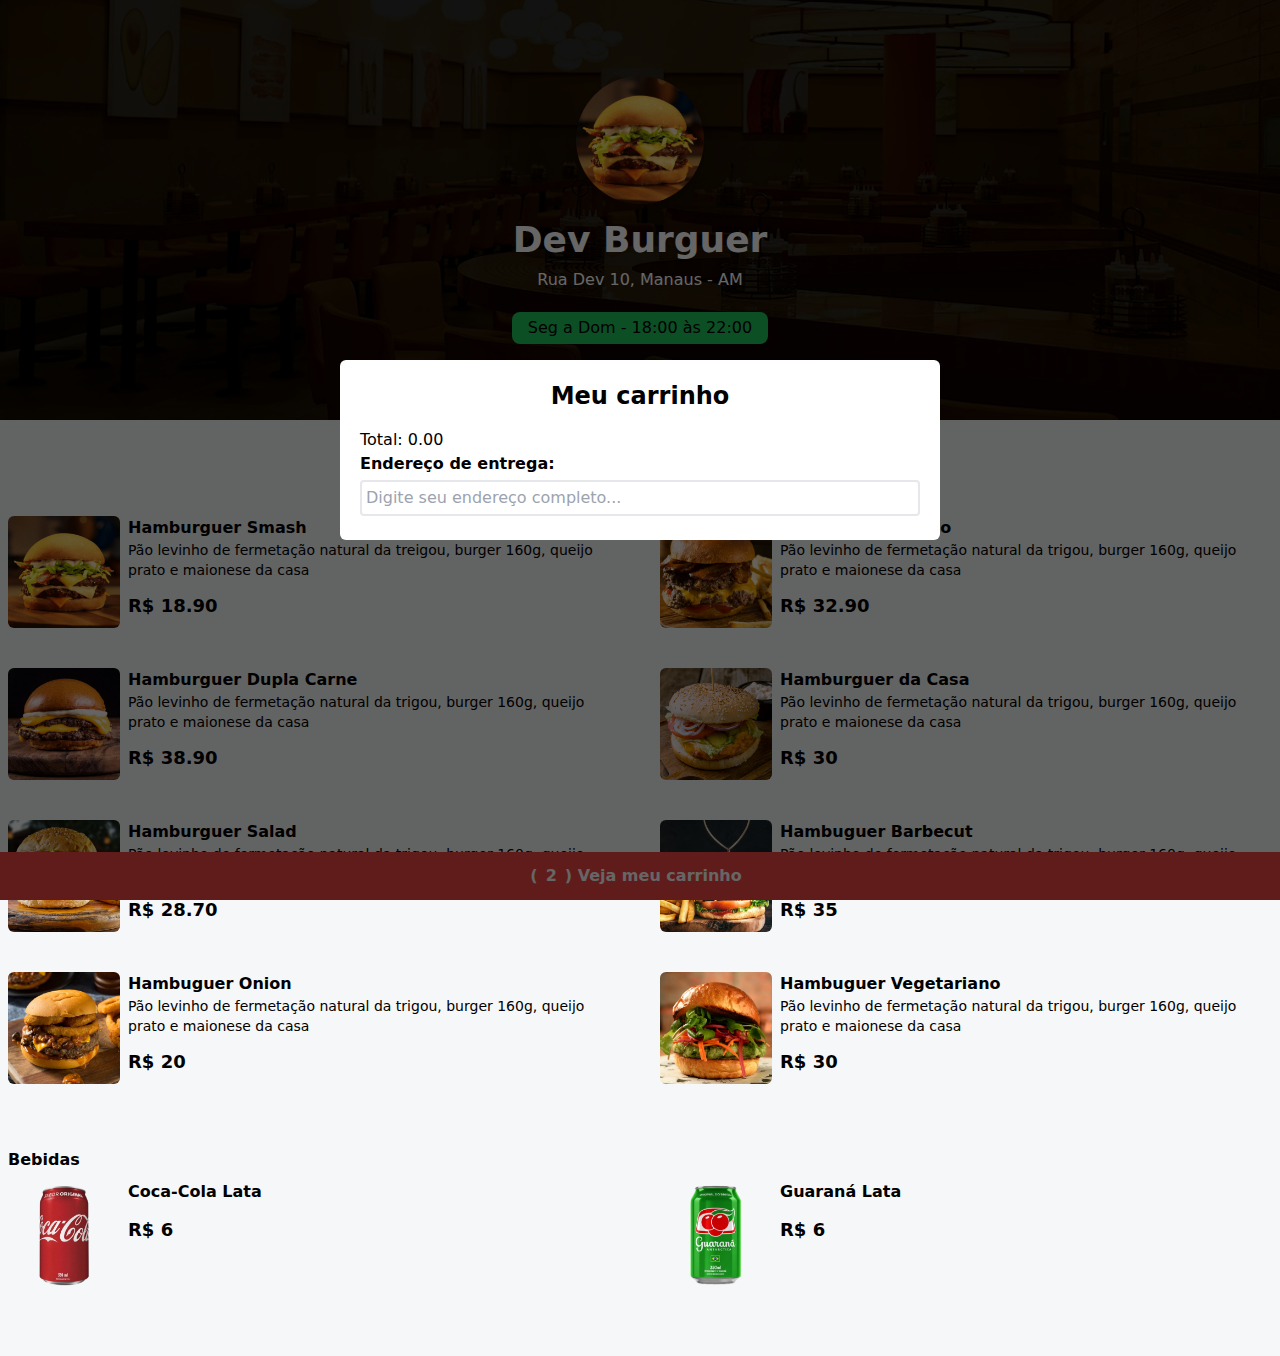
<file: src/index.html>
<!DOCTYPE html>
<html lang="en">

<head>
    <meta charset="UTF-8">
    <meta name="viewport" content="width=device-width, initial-scale=1.0">
    <title>Dev Burguer - A melhor hamburgueria dev!</title>

    <link rel="stylesheet" href="https://cdnjs.cloudflare.com/ajax/libs/font-awesome/6.0.0-beta3/css/all.min.css"
        integrity="sha512-Fo3rlrZj/k7ujTnHg4CGR2D7kSs0v4LLanw2qksYuRlEzO+tcaEPQogQ0KaoGN26/zrn20ImR1DfuLWnOo7aBA=="
        crossorigin="anonymous" referrerpolicy="no-referrer" />


    <!-- css -->
    <link rel="stylesheet" href="././output.css">

</head>

<body>

    <!-- HEADER -->
    <header class="w-full h-[420px] bg-zinc-900 bg-home bg-cover bg-center">
        <div class="w-full h-full flex flex-col justify-center items-center">
            <img src="../img/hamb-1.png" alt="logo DevBurguer"
                class="w-32 h-32 rounded-full shadow-lg hover:scale-110 duration-200" />

            <h1 class="text-4xl mt-4 mb-2 font-bold text-white">
                Dev Burguer</h1>

            <span class="text-white font-medium"> Rua Dev 10, Manaus - AM</span>

            <div class="bg-green-500 px-4 py-1 rounded-lg mt-5" id="date-span">
                <span> Seg a Dom - 18:00 às 22:00</span>
            </div>

        </div>
    </header>
    <!-- FIM HEADER -->

    <h2 class="text-2xl md:text-3xl text- font-bold text-center mt-9 mb-6">
        Conheça nosso menu
    </h2>

    <!-- INICIO MENU -->
    <div id="menu">

        <main class=" grid grid-cols-1 md:grid-cols-2  gap-7 md:gap-10 mx-auto max-w-7xl px-2 mb-16">

            <!--PRODUTO ITEM  -->
            <div class="flex gap-2">
                <img src="../img/hamb-1.png" alt=" Hambuguer Smash"
                    class="w-28 h-28 rounded-md hover:scale-110 hover:-rotate-2 duration-300">

                <div>
                    <p class="font-bold">Hamburguer Smash</p>
                    <p class="text-sm">Pão levinho de fermetação natural da treigou, burger 160g, queijo prato e
                        maionese da casa</p>

                    <div class="flex items-center gap-2 justify-between mt-3">
                        <p class="font-bold text-lg">R$ 18.90</p>
                        <button class="bg-gray-900 px-5 rounded add-to-card-btn" data-name="Hambuguer Smash"
                            data-price="18.90">
                            <i class="fa fa-cart-plus text-white"></i>
                        </button>
                    </div>
                </div>

            </div>
            <!-- FIM DO PRODUTO ITEM -->

            <!--PRODUTO ITEM  -->
            <div class="flex gap-2">
                <img src="../img/hamb-2.png" alt=" Hambuguer Duplo"
                    class="w-28 h-28 rounded-md hover:scale-110 hover:-rotate-2 duration-300">

                <div>
                    <p class="font-bold">Hamburguer Duplo</p>
                    <p class="text-sm">Pão levinho de fermetação natural da trigou, burger 160g, queijo prato e
                        maionese da casa</p>

                    <div class="flex items-center gap-2 justify-between mt-3">
                        <p class="font-bold text-lg">R$ 32.90</p>
                        <button class="bg-gray-900 px-5 rounded add-to-card-btn" data-name="Hambuguer Duplo"
                            data-price="32.90">
                            <i class="fa fa-cart-plus text-white"></i>
                        </button>
                    </div>
                </div>

            </div>
            <!-- FIM DO PRODUTO ITEM -->

            <!--PRODUTO ITEM  -->
            <div class="flex gap-2">
                <img src="../img/hamb-3.png" alt=" Hambuguer Dupla Carne"
                    class="w-28 h-28 rounded-md hover:scale-110 hover:-rotate-2 duration-300">

                <div>
                    <p class="font-bold">Hamburguer Dupla Carne</p>
                    <p class="text-sm">Pão levinho de fermetação natural da trigou, burger 160g, queijo prato e
                        maionese da casa</p>

                    <div class="flex items-center gap-2 justify-between mt-3">
                        <p class="font-bold text-lg">R$ 38.90</p>
                        <button class="bg-gray-900 px-5 rounded add-to-card-btn" data-name="Hambuguer Dupla Carne"
                            data-price="35.90">
                            <i class="fa fa-cart-plus text-white"></i>
                        </button>
                    </div>
                </div>

            </div>
            <!-- FIM DO PRODUTO ITEM -->

            <!--PRODUTO ITEM  -->
            <div class="flex gap-2">
                <img src="../img/hamb-4.png" alt=" Hambuguer da Casa"
                    class="w-28 h-28 rounded-md hover:scale-110 hover:-rotate-2 duration-300">

                <div>
                    <p class="font-bold">Hamburguer da Casa</p>
                    <p class="text-sm">Pão levinho de fermetação natural da trigou, burger 160g, queijo prato e
                        maionese da casa</p>

                    <div class="flex items-center gap-2 justify-between mt-3">
                        <p class="font-bold text-lg">R$ 30</p>
                        <button class="bg-gray-900 px-5 rounded add-to-card-btn" data-name="Hambuguer da Casa"
                            data-price="30">
                            <i class="fa fa-cart-plus text-white"></i>
                        </button>
                    </div>
                </div>

            </div>
            <!-- FIM DO PRODUTO ITEM -->

            <!--PRODUTO ITEM  -->
            <div class="flex gap-2">
                <img src="../img/hamb-5.png" alt=" Hambuguer Salad"
                    class="w-28 h-28 rounded-md hover:scale-110 hover:-rotate-2 duration-300">

                <div>
                    <p class="font-bold">Hamburguer Salad</p>
                    <p class="text-sm">Pão levinho de fermetação natural da trigou, burger 160g, queijo prato e
                        maionese da casa</p>

                    <div class="flex items-center gap-2 justify-between mt-3">
                        <p class="font-bold text-lg">R$ 28.70</p>
                        <button class="bg-gray-900 px-5 rounded add-to-card-btn" data-name="Hambuguer Salad"
                            data-price="28.70">
                            <i class="fa fa-cart-plus text-white"></i>
                        </button>
                    </div>
                </div>

            </div>
            <!-- FIM DO PRODUTO ITEM -->

            <!--PRODUTO ITEM  -->
            <div class="flex gap-2">
                <img src="../img/hamb-6.png" alt="Hambuguer Barbecut"
                    class="w-28 h-28 rounded-md hover:scale-110 hover:-rotate-2 duration-300">

                <div>
                    <p class="font-bold">Hambuguer Barbecut</p>
                    <p class="text-sm">Pão levinho de fermetação natural da trigou, burger 160g, queijo prato e
                        maionese da casa</p>

                    <div class="flex items-center gap-2 justify-between mt-3">
                        <p class="font-bold text-lg">R$ 35</p>
                        <button class="bg-gray-900 px-5 rounded add-to-card-btn" data-name="Hambuguer Barbecut"
                            data-price="35">
                            <i class="fa fa-cart-plus text-white"></i>
                        </button>
                    </div>
                </div>

            </div>
            <!-- FIM DO PRODUTO ITEM -->

            <!--PRODUTO ITEM  -->
            <div class="flex gap-2">
                <img src="../img/hamb-7.png" alt="Hambuguer Onion"
                    class="w-28 h-28 rounded-md hover:scale-110 hover:-rotate-2 duration-300">

                <div>
                    <p class="font-bold">Hambuguer Onion</p>
                    <p class="text-sm">Pão levinho de fermetação natural da trigou, burger 160g, queijo prato e
                        maionese da casa</p>

                    <div class="flex items-center gap-2 justify-between mt-3">
                        <p class="font-bold text-lg">R$ 20</p>
                        <button class="bg-gray-900 px-5 rounded add-to-card-btn" data-name="Hambuguer Onion"
                            data-price="30">
                            <i class="fa fa-cart-plus text-white"></i>
                        </button>
                    </div>
                </div>

            </div>
            <!-- FIM DO PRODUTO ITEM -->

            <!--PRODUTO ITEM  -->
            <div class="flex gap-2">
                <img src="../img/hamb-8.png" alt="Coca-Cola Lata"
                    class="w-28 h-28 rounded-md hover:scale-110 hover:-rotate-2 duration-300">

                <div>
                    <p class="font-bold">Hambuguer Vegetariano</p>
                    <p class="text-sm">Pão levinho de fermetação natural da trigou, burger 160g, queijo prato e
                        maionese da casa</p>

                    <div class="flex items-center gap-2 justify-between mt-3">
                        <p class="font-bold text-lg">R$ 30</p>
                        <button class="bg-gray-900 px-5 rounded add-to-card-btn" data-name="Hambuguer Vegetariano"
                            data-price="30">
                            <i class="fa fa-cart-plus text-white"></i>
                        </button>
                    </div>
                </div>

            </div>
            <!-- FIM DO PRODUTO ITEM -->

        </main>

        <div class="mx-auto max-w-7xl px-2 my-2 ">
            <h2 class="font-bold text-3x1">
                Bebidas
            </h2>
        </div>

        <!-- GRID BEBIDAS -->
        <div class=" grid grid-cols-1 md:grid-cols-2  gap-7 md:gap-10 mx-auto max-w-7xl px-2 mb-16" id="menu">

            <!--BEBIDA ITEM  -->
            <div class="flex gap-2 w-full">
                <img src="../img/refri-1.png" alt="Coca-Cola Lata"
                    class="w-28 h-28 rounded-md hover:scale-110 hover:-rotate-2 duration-300">

                <div class="w-full">
                    <p class="font-bold">Coca-Cola Lata</p>

                    <div class="flex items-center gap-2 justify-between mt-3">
                        <p class="font-bold text-lg">R$ 6</p>
                        <button class="bg-gray-900 px-5 rounded add-to-card-btn" data-name="Coca Lata" data-price="6">
                            <i class="fa fa-cart-plus text-white"></i>
                        </button>
                    </div>
                </div>

            </div>
            <!-- FIM BEBIDA ITEM -->

            <!--BEBIDA ITEM  -->
            <div class="flex gap-2 w-full">
                <img src="../img/refri-2.png" alt="Guaraná lata"
                    class="w-28 h-28 rounded-md hover:scale-110 hover:-rotate-2 duration-300">

                <div class="w-full">
                    <p class="font-bold">Guaraná Lata</p>
                    <div class="flex items-center gap-2 justify-between mt-3">
                        <p class="font-bold text-lg">R$ 6</p>
                        <button class="bg-gray-900 px-5 rounded add-to-card-btn" data-name="Guarana lata"
                            data-price="6">
                            <i class="fa fa-cart-plus text-white"></i>
                        </button>
                    </div>
                </div>
            </div>
            <!-- FIM BEBIDA ITEM -->

        </div>
        <!-- FIM GRID BEBIDAS -->

    </div>
    <!-- FIM MENU -->

    <!-- MODAL CART -->
    <div class="bg-black/60 w-full h-full fixed top-0 left-0 z-[99] flex items-center justify-center">

        <div class="bg-white p-5 rounded-md min-w-[90%] md:min-w-[600px]">
            <h2 class="text-center font-bold text-2xl mb-2">Meu carrinho</h2>

            <div id="cart-items" class="flex justify-between mb-2 flex-col"></div>

            <p> Total: <span id="cart-total">0.00</span></p>
            <p class="font-bold">Endereço de entrega:</p>
            <input type="text" placeholder="Digite seu endereço completo..." id="address"
                class="w-full border-2 p-1 rounded my-1">

            <p class="text-red-500 hidden" id="address-warn">Digite Seu endereço completo</p>
        </div>

    </div>
    <!-- FIM MODAL CART -->


    <!-- BUTTON CART FOOTER -->
    <footer class="w-full bg-red-500 py-3 fixed bottom-0 z-40 flex items-center justify-center">
        <button class="flex items-center gap-2 text-white font-bold" id="cart-btn">
            (<span id="cart-count">2</span>)
            Veja meu carrinho
            <i class="fa fa-cart-plus text-lg text-white"></i>
        </button>
    </footer>
    <!-- FIM BUTTON CART FOOTER -->


</body>

</html>
</file>
<file: src/output.css>
*, ::before, ::after {
  --tw-border-spacing-x: 0;
  --tw-border-spacing-y: 0;
  --tw-translate-x: 0;
  --tw-translate-y: 0;
  --tw-rotate: 0;
  --tw-skew-x: 0;
  --tw-skew-y: 0;
  --tw-scale-x: 1;
  --tw-scale-y: 1;
  --tw-pan-x:  ;
  --tw-pan-y:  ;
  --tw-pinch-zoom:  ;
  --tw-scroll-snap-strictness: proximity;
  --tw-gradient-from-position:  ;
  --tw-gradient-via-position:  ;
  --tw-gradient-to-position:  ;
  --tw-ordinal:  ;
  --tw-slashed-zero:  ;
  --tw-numeric-figure:  ;
  --tw-numeric-spacing:  ;
  --tw-numeric-fraction:  ;
  --tw-ring-inset:  ;
  --tw-ring-offset-width: 0px;
  --tw-ring-offset-color: #fff;
  --tw-ring-color: rgb(59 130 246 / 0.5);
  --tw-ring-offset-shadow: 0 0 #0000;
  --tw-ring-shadow: 0 0 #0000;
  --tw-shadow: 0 0 #0000;
  --tw-shadow-colored: 0 0 #0000;
  --tw-blur:  ;
  --tw-brightness:  ;
  --tw-contrast:  ;
  --tw-grayscale:  ;
  --tw-hue-rotate:  ;
  --tw-invert:  ;
  --tw-saturate:  ;
  --tw-sepia:  ;
  --tw-drop-shadow:  ;
  --tw-backdrop-blur:  ;
  --tw-backdrop-brightness:  ;
  --tw-backdrop-contrast:  ;
  --tw-backdrop-grayscale:  ;
  --tw-backdrop-hue-rotate:  ;
  --tw-backdrop-invert:  ;
  --tw-backdrop-opacity:  ;
  --tw-backdrop-saturate:  ;
  --tw-backdrop-sepia:  ;
  --tw-contain-size:  ;
  --tw-contain-layout:  ;
  --tw-contain-paint:  ;
  --tw-contain-style:  ;
}

::backdrop {
  --tw-border-spacing-x: 0;
  --tw-border-spacing-y: 0;
  --tw-translate-x: 0;
  --tw-translate-y: 0;
  --tw-rotate: 0;
  --tw-skew-x: 0;
  --tw-skew-y: 0;
  --tw-scale-x: 1;
  --tw-scale-y: 1;
  --tw-pan-x:  ;
  --tw-pan-y:  ;
  --tw-pinch-zoom:  ;
  --tw-scroll-snap-strictness: proximity;
  --tw-gradient-from-position:  ;
  --tw-gradient-via-position:  ;
  --tw-gradient-to-position:  ;
  --tw-ordinal:  ;
  --tw-slashed-zero:  ;
  --tw-numeric-figure:  ;
  --tw-numeric-spacing:  ;
  --tw-numeric-fraction:  ;
  --tw-ring-inset:  ;
  --tw-ring-offset-width: 0px;
  --tw-ring-offset-color: #fff;
  --tw-ring-color: rgb(59 130 246 / 0.5);
  --tw-ring-offset-shadow: 0 0 #0000;
  --tw-ring-shadow: 0 0 #0000;
  --tw-shadow: 0 0 #0000;
  --tw-shadow-colored: 0 0 #0000;
  --tw-blur:  ;
  --tw-brightness:  ;
  --tw-contrast:  ;
  --tw-grayscale:  ;
  --tw-hue-rotate:  ;
  --tw-invert:  ;
  --tw-saturate:  ;
  --tw-sepia:  ;
  --tw-drop-shadow:  ;
  --tw-backdrop-blur:  ;
  --tw-backdrop-brightness:  ;
  --tw-backdrop-contrast:  ;
  --tw-backdrop-grayscale:  ;
  --tw-backdrop-hue-rotate:  ;
  --tw-backdrop-invert:  ;
  --tw-backdrop-opacity:  ;
  --tw-backdrop-saturate:  ;
  --tw-backdrop-sepia:  ;
  --tw-contain-size:  ;
  --tw-contain-layout:  ;
  --tw-contain-paint:  ;
  --tw-contain-style:  ;
}

/*
! tailwindcss v3.4.14 | MIT License | https://tailwindcss.com
*/

/*
1. Prevent padding and border from affecting element width. (https://github.com/mozdevs/cssremedy/issues/4)
2. Allow adding a border to an element by just adding a border-width. (https://github.com/tailwindcss/tailwindcss/pull/116)
*/

*,
::before,
::after {
  box-sizing: border-box;
  /* 1 */
  border-width: 0;
  /* 2 */
  border-style: solid;
  /* 2 */
  border-color: #e5e7eb;
  /* 2 */
}

::before,
::after {
  --tw-content: '';
}

/*
1. Use a consistent sensible line-height in all browsers.
2. Prevent adjustments of font size after orientation changes in iOS.
3. Use a more readable tab size.
4. Use the user's configured `sans` font-family by default.
5. Use the user's configured `sans` font-feature-settings by default.
6. Use the user's configured `sans` font-variation-settings by default.
7. Disable tap highlights on iOS
*/

html,
:host {
  line-height: 1.5;
  /* 1 */
  -webkit-text-size-adjust: 100%;
  /* 2 */
  -moz-tab-size: 4;
  /* 3 */
  -o-tab-size: 4;
     tab-size: 4;
  /* 3 */
  font-family: ui-sans-serif, system-ui, sans-serif, "Apple Color Emoji", "Segoe UI Emoji", "Segoe UI Symbol", "Noto Color Emoji";
  /* 4 */
  font-feature-settings: normal;
  /* 5 */
  font-variation-settings: normal;
  /* 6 */
  -webkit-tap-highlight-color: transparent;
  /* 7 */
}

/*
1. Remove the margin in all browsers.
2. Inherit line-height from `html` so users can set them as a class directly on the `html` element.
*/

body {
  margin: 0;
  /* 1 */
  line-height: inherit;
  /* 2 */
}

/*
1. Add the correct height in Firefox.
2. Correct the inheritance of border color in Firefox. (https://bugzilla.mozilla.org/show_bug.cgi?id=190655)
3. Ensure horizontal rules are visible by default.
*/

hr {
  height: 0;
  /* 1 */
  color: inherit;
  /* 2 */
  border-top-width: 1px;
  /* 3 */
}

/*
Add the correct text decoration in Chrome, Edge, and Safari.
*/

abbr:where([title]) {
  -webkit-text-decoration: underline dotted;
          text-decoration: underline dotted;
}

/*
Remove the default font size and weight for headings.
*/

h1,
h2,
h3,
h4,
h5,
h6 {
  font-size: inherit;
  font-weight: inherit;
}

/*
Reset links to optimize for opt-in styling instead of opt-out.
*/

a {
  color: inherit;
  text-decoration: inherit;
}

/*
Add the correct font weight in Edge and Safari.
*/

b,
strong {
  font-weight: bolder;
}

/*
1. Use the user's configured `mono` font-family by default.
2. Use the user's configured `mono` font-feature-settings by default.
3. Use the user's configured `mono` font-variation-settings by default.
4. Correct the odd `em` font sizing in all browsers.
*/

code,
kbd,
samp,
pre {
  font-family: ui-monospace, SFMono-Regular, Menlo, Monaco, Consolas, "Liberation Mono", "Courier New", monospace;
  /* 1 */
  font-feature-settings: normal;
  /* 2 */
  font-variation-settings: normal;
  /* 3 */
  font-size: 1em;
  /* 4 */
}

/*
Add the correct font size in all browsers.
*/

small {
  font-size: 80%;
}

/*
Prevent `sub` and `sup` elements from affecting the line height in all browsers.
*/

sub,
sup {
  font-size: 75%;
  line-height: 0;
  position: relative;
  vertical-align: baseline;
}

sub {
  bottom: -0.25em;
}

sup {
  top: -0.5em;
}

/*
1. Remove text indentation from table contents in Chrome and Safari. (https://bugs.chromium.org/p/chromium/issues/detail?id=999088, https://bugs.webkit.org/show_bug.cgi?id=201297)
2. Correct table border color inheritance in all Chrome and Safari. (https://bugs.chromium.org/p/chromium/issues/detail?id=935729, https://bugs.webkit.org/show_bug.cgi?id=195016)
3. Remove gaps between table borders by default.
*/

table {
  text-indent: 0;
  /* 1 */
  border-color: inherit;
  /* 2 */
  border-collapse: collapse;
  /* 3 */
}

/*
1. Change the font styles in all browsers.
2. Remove the margin in Firefox and Safari.
3. Remove default padding in all browsers.
*/

button,
input,
optgroup,
select,
textarea {
  font-family: inherit;
  /* 1 */
  font-feature-settings: inherit;
  /* 1 */
  font-variation-settings: inherit;
  /* 1 */
  font-size: 100%;
  /* 1 */
  font-weight: inherit;
  /* 1 */
  line-height: inherit;
  /* 1 */
  letter-spacing: inherit;
  /* 1 */
  color: inherit;
  /* 1 */
  margin: 0;
  /* 2 */
  padding: 0;
  /* 3 */
}

/*
Remove the inheritance of text transform in Edge and Firefox.
*/

button,
select {
  text-transform: none;
}

/*
1. Correct the inability to style clickable types in iOS and Safari.
2. Remove default button styles.
*/

button,
input:where([type='button']),
input:where([type='reset']),
input:where([type='submit']) {
  -webkit-appearance: button;
  /* 1 */
  background-color: transparent;
  /* 2 */
  background-image: none;
  /* 2 */
}

/*
Use the modern Firefox focus style for all focusable elements.
*/

:-moz-focusring {
  outline: auto;
}

/*
Remove the additional `:invalid` styles in Firefox. (https://github.com/mozilla/gecko-dev/blob/2f9eacd9d3d995c937b4251a5557d95d494c9be1/layout/style/res/forms.css#L728-L737)
*/

:-moz-ui-invalid {
  box-shadow: none;
}

/*
Add the correct vertical alignment in Chrome and Firefox.
*/

progress {
  vertical-align: baseline;
}

/*
Correct the cursor style of increment and decrement buttons in Safari.
*/

::-webkit-inner-spin-button,
::-webkit-outer-spin-button {
  height: auto;
}

/*
1. Correct the odd appearance in Chrome and Safari.
2. Correct the outline style in Safari.
*/

[type='search'] {
  -webkit-appearance: textfield;
  /* 1 */
  outline-offset: -2px;
  /* 2 */
}

/*
Remove the inner padding in Chrome and Safari on macOS.
*/

::-webkit-search-decoration {
  -webkit-appearance: none;
}

/*
1. Correct the inability to style clickable types in iOS and Safari.
2. Change font properties to `inherit` in Safari.
*/

::-webkit-file-upload-button {
  -webkit-appearance: button;
  /* 1 */
  font: inherit;
  /* 2 */
}

/*
Add the correct display in Chrome and Safari.
*/

summary {
  display: list-item;
}

/*
Removes the default spacing and border for appropriate elements.
*/

blockquote,
dl,
dd,
h1,
h2,
h3,
h4,
h5,
h6,
hr,
figure,
p,
pre {
  margin: 0;
}

fieldset {
  margin: 0;
  padding: 0;
}

legend {
  padding: 0;
}

ol,
ul,
menu {
  list-style: none;
  margin: 0;
  padding: 0;
}

/*
Reset default styling for dialogs.
*/

dialog {
  padding: 0;
}

/*
Prevent resizing textareas horizontally by default.
*/

textarea {
  resize: vertical;
}

/*
1. Reset the default placeholder opacity in Firefox. (https://github.com/tailwindlabs/tailwindcss/issues/3300)
2. Set the default placeholder color to the user's configured gray 400 color.
*/

input::-moz-placeholder, textarea::-moz-placeholder {
  opacity: 1;
  /* 1 */
  color: #9ca3af;
  /* 2 */
}

input::placeholder,
textarea::placeholder {
  opacity: 1;
  /* 1 */
  color: #9ca3af;
  /* 2 */
}

/*
Set the default cursor for buttons.
*/

button,
[role="button"] {
  cursor: pointer;
}

/*
Make sure disabled buttons don't get the pointer cursor.
*/

:disabled {
  cursor: default;
}

/*
1. Make replaced elements `display: block` by default. (https://github.com/mozdevs/cssremedy/issues/14)
2. Add `vertical-align: middle` to align replaced elements more sensibly by default. (https://github.com/jensimmons/cssremedy/issues/14#issuecomment-634934210)
   This can trigger a poorly considered lint error in some tools but is included by design.
*/

img,
svg,
video,
canvas,
audio,
iframe,
embed,
object {
  display: block;
  /* 1 */
  vertical-align: middle;
  /* 2 */
}

/*
Constrain images and videos to the parent width and preserve their intrinsic aspect ratio. (https://github.com/mozdevs/cssremedy/issues/14)
*/

img,
video {
  max-width: 100%;
  height: auto;
}

/* Make elements with the HTML hidden attribute stay hidden by default */

[hidden]:where(:not([hidden="until-found"])) {
  display: none;
}

.container {
  width: 100%;
}

@media (min-width: 640px) {
  .container {
    max-width: 640px;
  }
}

@media (min-width: 768px) {
  .container {
    max-width: 768px;
  }
}

@media (min-width: 1024px) {
  .container {
    max-width: 1024px;
  }
}

@media (min-width: 1280px) {
  .container {
    max-width: 1280px;
  }
}

@media (min-width: 1536px) {
  .container {
    max-width: 1536px;
  }
}

.sr-only {
  position: absolute;
  width: 1px;
  height: 1px;
  padding: 0;
  margin: -1px;
  overflow: hidden;
  clip: rect(0, 0, 0, 0);
  white-space: nowrap;
  border-width: 0;
}

.not-sr-only {
  position: static;
  width: auto;
  height: auto;
  padding: 0;
  margin: 0;
  overflow: visible;
  clip: auto;
  white-space: normal;
}

.pointer-events-none {
  pointer-events: none;
}

.pointer-events-auto {
  pointer-events: auto;
}

.\!visible {
  visibility: visible !important;
}

.visible {
  visibility: visible;
}

.invisible {
  visibility: hidden;
}

.collapse {
  visibility: collapse;
}

.static {
  position: static;
}

.fixed {
  position: fixed;
}

.absolute {
  position: absolute;
}

.relative {
  position: relative;
}

.sticky {
  position: sticky;
}

.-inset-1 {
  inset: -0.25rem;
}

.bottom-0 {
  bottom: 0px;
}

.end-1 {
  inset-inline-end: 0.25rem;
}

.left-0 {
  left: 0px;
}

.top-0 {
  top: 0px;
}

.isolate {
  isolation: isolate;
}

.isolation-auto {
  isolation: auto;
}

.z-40 {
  z-index: 40;
}

.z-\[99\] {
  z-index: 99;
}

.float-start {
  float: inline-start;
}

.float-end {
  float: inline-end;
}

.float-right {
  float: right;
}

.float-left {
  float: left;
}

.float-none {
  float: none;
}

.clear-start {
  clear: inline-start;
}

.clear-end {
  clear: inline-end;
}

.clear-left {
  clear: left;
}

.clear-right {
  clear: right;
}

.clear-both {
  clear: both;
}

.clear-none {
  clear: none;
}

.mx-auto {
  margin-left: auto;
  margin-right: auto;
}

.my-1 {
  margin-top: 0.25rem;
  margin-bottom: 0.25rem;
}

.my-2 {
  margin-top: 0.5rem;
  margin-bottom: 0.5rem;
}

.mb-16 {
  margin-bottom: 4rem;
}

.mb-2 {
  margin-bottom: 0.5rem;
}

.mb-4 {
  margin-bottom: 1rem;
}

.mb-6 {
  margin-bottom: 1.5rem;
}

.mt-2 {
  margin-top: 0.5rem;
}

.mt-3 {
  margin-top: 0.75rem;
}

.mt-4 {
  margin-top: 1rem;
}

.mt-5 {
  margin-top: 1.25rem;
}

.mt-9 {
  margin-top: 2.25rem;
}

.box-border {
  box-sizing: border-box;
}

.box-content {
  box-sizing: content-box;
}

.line-clamp-none {
  overflow: visible;
  display: block;
  -webkit-box-orient: horizontal;
  -webkit-line-clamp: none;
}

.block {
  display: block;
}

.inline-block {
  display: inline-block;
}

.inline {
  display: inline;
}

.flex {
  display: flex;
}

.inline-flex {
  display: inline-flex;
}

.table {
  display: table;
}

.inline-table {
  display: inline-table;
}

.table-caption {
  display: table-caption;
}

.table-cell {
  display: table-cell;
}

.table-column {
  display: table-column;
}

.table-column-group {
  display: table-column-group;
}

.table-footer-group {
  display: table-footer-group;
}

.table-header-group {
  display: table-header-group;
}

.table-row-group {
  display: table-row-group;
}

.table-row {
  display: table-row;
}

.flow-root {
  display: flow-root;
}

.grid {
  display: grid;
}

.inline-grid {
  display: inline-grid;
}

.contents {
  display: contents;
}

.list-item {
  display: list-item;
}

.hidden {
  display: none;
}

.h-28 {
  height: 7rem;
}

.h-32 {
  height: 8rem;
}

.h-\[420px\] {
  height: 420px;
}

.h-full {
  height: 100%;
}

.w-28 {
  width: 7rem;
}

.w-32 {
  width: 8rem;
}

.w-\[this-is\\\\\] {
  width: this-is\\;
}

.w-\[this-is\] {
  width: this-is;
}

.w-\[weird-and-invalid\] {
  width: weird-and-invalid;
}

.w-full {
  width: 100%;
}

.min-w-\[90\%\] {
  min-width: 90%;
}

.max-w-7xl {
  max-width: 80rem;
}

.flex-shrink {
  flex-shrink: 1;
}

.shrink {
  flex-shrink: 1;
}

.flex-grow {
  flex-grow: 1;
}

.grow {
  flex-grow: 1;
}

.table-auto {
  table-layout: auto;
}

.table-fixed {
  table-layout: fixed;
}

.caption-top {
  caption-side: top;
}

.caption-bottom {
  caption-side: bottom;
}

.border-collapse {
  border-collapse: collapse;
}

.border-separate {
  border-collapse: separate;
}

.\!transform {
  transform: translate(var(--tw-translate-x), var(--tw-translate-y)) rotate(var(--tw-rotate)) skewX(var(--tw-skew-x)) skewY(var(--tw-skew-y)) scaleX(var(--tw-scale-x)) scaleY(var(--tw-scale-y)) !important;
}

.transform {
  transform: translate(var(--tw-translate-x), var(--tw-translate-y)) rotate(var(--tw-rotate)) skewX(var(--tw-skew-x)) skewY(var(--tw-skew-y)) scaleX(var(--tw-scale-x)) scaleY(var(--tw-scale-y));
}

.transform-cpu {
  transform: translate(var(--tw-translate-x), var(--tw-translate-y)) rotate(var(--tw-rotate)) skewX(var(--tw-skew-x)) skewY(var(--tw-skew-y)) scaleX(var(--tw-scale-x)) scaleY(var(--tw-scale-y));
}

.transform-gpu {
  transform: translate3d(var(--tw-translate-x), var(--tw-translate-y), 0) rotate(var(--tw-rotate)) skewX(var(--tw-skew-x)) skewY(var(--tw-skew-y)) scaleX(var(--tw-scale-x)) scaleY(var(--tw-scale-y));
}

.transform-none {
  transform: none;
}

.touch-auto {
  touch-action: auto;
}

.touch-none {
  touch-action: none;
}

.touch-pan-x {
  --tw-pan-x: pan-x;
  touch-action: var(--tw-pan-x) var(--tw-pan-y) var(--tw-pinch-zoom);
}

.touch-pan-left {
  --tw-pan-x: pan-left;
  touch-action: var(--tw-pan-x) var(--tw-pan-y) var(--tw-pinch-zoom);
}

.touch-pan-right {
  --tw-pan-x: pan-right;
  touch-action: var(--tw-pan-x) var(--tw-pan-y) var(--tw-pinch-zoom);
}

.touch-pan-y {
  --tw-pan-y: pan-y;
  touch-action: var(--tw-pan-x) var(--tw-pan-y) var(--tw-pinch-zoom);
}

.touch-pan-up {
  --tw-pan-y: pan-up;
  touch-action: var(--tw-pan-x) var(--tw-pan-y) var(--tw-pinch-zoom);
}

.touch-pan-down {
  --tw-pan-y: pan-down;
  touch-action: var(--tw-pan-x) var(--tw-pan-y) var(--tw-pinch-zoom);
}

.touch-pinch-zoom {
  --tw-pinch-zoom: pinch-zoom;
  touch-action: var(--tw-pan-x) var(--tw-pan-y) var(--tw-pinch-zoom);
}

.touch-manipulation {
  touch-action: manipulation;
}

.select-none {
  -webkit-user-select: none;
     -moz-user-select: none;
          user-select: none;
}

.select-text {
  -webkit-user-select: text;
     -moz-user-select: text;
          user-select: text;
}

.select-all {
  -webkit-user-select: all;
     -moz-user-select: all;
          user-select: all;
}

.select-auto {
  -webkit-user-select: auto;
     -moz-user-select: auto;
          user-select: auto;
}

.resize-none {
  resize: none;
}

.resize-y {
  resize: vertical;
}

.resize-x {
  resize: horizontal;
}

.resize {
  resize: both;
}

.snap-none {
  scroll-snap-type: none;
}

.snap-x {
  scroll-snap-type: x var(--tw-scroll-snap-strictness);
}

.snap-y {
  scroll-snap-type: y var(--tw-scroll-snap-strictness);
}

.snap-both {
  scroll-snap-type: both var(--tw-scroll-snap-strictness);
}

.snap-mandatory {
  --tw-scroll-snap-strictness: mandatory;
}

.snap-proximity {
  --tw-scroll-snap-strictness: proximity;
}

.snap-start {
  scroll-snap-align: start;
}

.snap-end {
  scroll-snap-align: end;
}

.snap-center {
  scroll-snap-align: center;
}

.snap-align-none {
  scroll-snap-align: none;
}

.snap-normal {
  scroll-snap-stop: normal;
}

.snap-always {
  scroll-snap-stop: always;
}

.list-inside {
  list-style-position: inside;
}

.list-outside {
  list-style-position: outside;
}

.appearance-none {
  -webkit-appearance: none;
     -moz-appearance: none;
          appearance: none;
}

.appearance-auto {
  -webkit-appearance: auto;
     -moz-appearance: auto;
          appearance: auto;
}

.break-before-auto {
  -moz-column-break-before: auto;
       break-before: auto;
}

.break-before-avoid {
  -moz-column-break-before: avoid;
       break-before: avoid;
}

.break-before-all {
  -moz-column-break-before: all;
       break-before: all;
}

.break-before-avoid-page {
  -moz-column-break-before: avoid;
       break-before: avoid-page;
}

.break-before-page {
  -moz-column-break-before: page;
       break-before: page;
}

.break-before-left {
  -moz-column-break-before: left;
       break-before: left;
}

.break-before-right {
  -moz-column-break-before: right;
       break-before: right;
}

.break-before-column {
  -moz-column-break-before: column;
       break-before: column;
}

.break-inside-auto {
  -moz-column-break-inside: auto;
       break-inside: auto;
}

.break-inside-avoid {
  -moz-column-break-inside: avoid;
       break-inside: avoid;
}

.break-inside-avoid-page {
  break-inside: avoid-page;
}

.break-inside-avoid-column {
  -moz-column-break-inside: avoid;
       break-inside: avoid-column;
}

.break-after-auto {
  -moz-column-break-after: auto;
       break-after: auto;
}

.break-after-avoid {
  -moz-column-break-after: avoid;
       break-after: avoid;
}

.break-after-all {
  -moz-column-break-after: all;
       break-after: all;
}

.break-after-avoid-page {
  -moz-column-break-after: avoid;
       break-after: avoid-page;
}

.break-after-page {
  -moz-column-break-after: page;
       break-after: page;
}

.break-after-left {
  -moz-column-break-after: left;
       break-after: left;
}

.break-after-right {
  -moz-column-break-after: right;
       break-after: right;
}

.break-after-column {
  -moz-column-break-after: column;
       break-after: column;
}

.grid-flow-row {
  grid-auto-flow: row;
}

.grid-flow-col {
  grid-auto-flow: column;
}

.grid-flow-dense {
  grid-auto-flow: dense;
}

.grid-flow-row-dense {
  grid-auto-flow: row dense;
}

.grid-flow-col-dense {
  grid-auto-flow: column dense;
}

.grid-cols-1 {
  grid-template-columns: repeat(1, minmax(0, 1fr));
}

.flex-row {
  flex-direction: row;
}

.flex-row-reverse {
  flex-direction: row-reverse;
}

.flex-col {
  flex-direction: column;
}

.flex-col-reverse {
  flex-direction: column-reverse;
}

.flex-wrap {
  flex-wrap: wrap;
}

.flex-wrap-reverse {
  flex-wrap: wrap-reverse;
}

.flex-nowrap {
  flex-wrap: nowrap;
}

.place-content-center {
  place-content: center;
}

.place-content-start {
  place-content: start;
}

.place-content-end {
  place-content: end;
}

.place-content-between {
  place-content: space-between;
}

.place-content-around {
  place-content: space-around;
}

.place-content-evenly {
  place-content: space-evenly;
}

.place-content-baseline {
  place-content: baseline;
}

.place-content-stretch {
  place-content: stretch;
}

.place-items-start {
  place-items: start;
}

.place-items-end {
  place-items: end;
}

.place-items-center {
  place-items: center;
}

.place-items-baseline {
  place-items: baseline;
}

.place-items-stretch {
  place-items: stretch;
}

.content-normal {
  align-content: normal;
}

.content-center {
  align-content: center;
}

.content-start {
  align-content: flex-start;
}

.content-end {
  align-content: flex-end;
}

.content-between {
  align-content: space-between;
}

.content-around {
  align-content: space-around;
}

.content-evenly {
  align-content: space-evenly;
}

.content-baseline {
  align-content: baseline;
}

.content-stretch {
  align-content: stretch;
}

.items-start {
  align-items: flex-start;
}

.items-end {
  align-items: flex-end;
}

.items-center {
  align-items: center;
}

.items-baseline {
  align-items: baseline;
}

.items-stretch {
  align-items: stretch;
}

.justify-normal {
  justify-content: normal;
}

.justify-start {
  justify-content: flex-start;
}

.justify-end {
  justify-content: flex-end;
}

.justify-center {
  justify-content: center;
}

.justify-between {
  justify-content: space-between;
}

.justify-around {
  justify-content: space-around;
}

.justify-evenly {
  justify-content: space-evenly;
}

.justify-stretch {
  justify-content: stretch;
}

.justify-items-start {
  justify-items: start;
}

.justify-items-end {
  justify-items: end;
}

.justify-items-center {
  justify-items: center;
}

.justify-items-stretch {
  justify-items: stretch;
}

.gap-2 {
  gap: 0.5rem;
}

.gap-7 {
  gap: 1.75rem;
}

.space-x-2 > :not([hidden]) ~ :not([hidden]) {
  --tw-space-x-reverse: 0;
  margin-right: calc(0.5rem * var(--tw-space-x-reverse));
  margin-left: calc(0.5rem * calc(1 - var(--tw-space-x-reverse)));
}

.space-y-reverse > :not([hidden]) ~ :not([hidden]) {
  --tw-space-y-reverse: 1;
}

.space-x-reverse > :not([hidden]) ~ :not([hidden]) {
  --tw-space-x-reverse: 1;
}

.divide-x > :not([hidden]) ~ :not([hidden]) {
  --tw-divide-x-reverse: 0;
  border-right-width: calc(1px * var(--tw-divide-x-reverse));
  border-left-width: calc(1px * calc(1 - var(--tw-divide-x-reverse)));
}

.divide-y > :not([hidden]) ~ :not([hidden]) {
  --tw-divide-y-reverse: 0;
  border-top-width: calc(1px * calc(1 - var(--tw-divide-y-reverse)));
  border-bottom-width: calc(1px * var(--tw-divide-y-reverse));
}

.divide-y-reverse > :not([hidden]) ~ :not([hidden]) {
  --tw-divide-y-reverse: 1;
}

.divide-x-reverse > :not([hidden]) ~ :not([hidden]) {
  --tw-divide-x-reverse: 1;
}

.divide-solid > :not([hidden]) ~ :not([hidden]) {
  border-style: solid;
}

.divide-dashed > :not([hidden]) ~ :not([hidden]) {
  border-style: dashed;
}

.divide-dotted > :not([hidden]) ~ :not([hidden]) {
  border-style: dotted;
}

.divide-double > :not([hidden]) ~ :not([hidden]) {
  border-style: double;
}

.divide-none > :not([hidden]) ~ :not([hidden]) {
  border-style: none;
}

.place-self-auto {
  place-self: auto;
}

.place-self-start {
  place-self: start;
}

.place-self-end {
  place-self: end;
}

.place-self-center {
  place-self: center;
}

.place-self-stretch {
  place-self: stretch;
}

.self-auto {
  align-self: auto;
}

.self-start {
  align-self: flex-start;
}

.self-end {
  align-self: flex-end;
}

.self-center {
  align-self: center;
}

.self-stretch {
  align-self: stretch;
}

.self-baseline {
  align-self: baseline;
}

.justify-self-auto {
  justify-self: auto;
}

.justify-self-start {
  justify-self: start;
}

.justify-self-end {
  justify-self: end;
}

.justify-self-center {
  justify-self: center;
}

.justify-self-stretch {
  justify-self: stretch;
}

.overflow-auto {
  overflow: auto;
}

.overflow-hidden {
  overflow: hidden;
}

.overflow-clip {
  overflow: clip;
}

.overflow-visible {
  overflow: visible;
}

.overflow-scroll {
  overflow: scroll;
}

.overflow-x-auto {
  overflow-x: auto;
}

.overflow-y-auto {
  overflow-y: auto;
}

.overflow-x-hidden {
  overflow-x: hidden;
}

.overflow-y-hidden {
  overflow-y: hidden;
}

.overflow-x-clip {
  overflow-x: clip;
}

.overflow-y-clip {
  overflow-y: clip;
}

.overflow-x-visible {
  overflow-x: visible;
}

.overflow-y-visible {
  overflow-y: visible;
}

.overflow-x-scroll {
  overflow-x: scroll;
}

.overflow-y-scroll {
  overflow-y: scroll;
}

.overscroll-auto {
  overscroll-behavior: auto;
}

.overscroll-contain {
  overscroll-behavior: contain;
}

.overscroll-none {
  overscroll-behavior: none;
}

.overscroll-y-auto {
  overscroll-behavior-y: auto;
}

.overscroll-y-contain {
  overscroll-behavior-y: contain;
}

.overscroll-y-none {
  overscroll-behavior-y: none;
}

.overscroll-x-auto {
  overscroll-behavior-x: auto;
}

.overscroll-x-contain {
  overscroll-behavior-x: contain;
}

.overscroll-x-none {
  overscroll-behavior-x: none;
}

.scroll-auto {
  scroll-behavior: auto;
}

.scroll-smooth {
  scroll-behavior: smooth;
}

.truncate {
  overflow: hidden;
  text-overflow: ellipsis;
  white-space: nowrap;
}

.overflow-ellipsis {
  text-overflow: ellipsis;
}

.text-ellipsis {
  text-overflow: ellipsis;
}

.text-clip {
  text-overflow: clip;
}

.hyphens-none {
  -webkit-hyphens: none;
          hyphens: none;
}

.hyphens-manual {
  -webkit-hyphens: manual;
          hyphens: manual;
}

.hyphens-auto {
  -webkit-hyphens: auto;
          hyphens: auto;
}

.whitespace-normal {
  white-space: normal;
}

.whitespace-nowrap {
  white-space: nowrap;
}

.whitespace-pre {
  white-space: pre;
}

.whitespace-pre-line {
  white-space: pre-line;
}

.whitespace-pre-wrap {
  white-space: pre-wrap;
}

.whitespace-break-spaces {
  white-space: break-spaces;
}

.text-wrap {
  text-wrap: wrap;
}

.text-nowrap {
  text-wrap: nowrap;
}

.text-balance {
  text-wrap: balance;
}

.text-pretty {
  text-wrap: pretty;
}

.break-normal {
  overflow-wrap: normal;
  word-break: normal;
}

.break-words {
  overflow-wrap: break-word;
}

.break-all {
  word-break: break-all;
}

.break-keep {
  word-break: keep-all;
}

.rounded {
  border-radius: 0.25rem;
}

.rounded-full {
  border-radius: 9999px;
}

.rounded-lg {
  border-radius: 0.5rem;
}

.rounded-md {
  border-radius: 0.375rem;
}

.rounded-b {
  border-bottom-right-radius: 0.25rem;
  border-bottom-left-radius: 0.25rem;
}

.rounded-e {
  border-start-end-radius: 0.25rem;
  border-end-end-radius: 0.25rem;
}

.rounded-l {
  border-top-left-radius: 0.25rem;
  border-bottom-left-radius: 0.25rem;
}

.rounded-r {
  border-top-right-radius: 0.25rem;
  border-bottom-right-radius: 0.25rem;
}

.rounded-s {
  border-start-start-radius: 0.25rem;
  border-end-start-radius: 0.25rem;
}

.rounded-t {
  border-top-left-radius: 0.25rem;
  border-top-right-radius: 0.25rem;
}

.rounded-bl {
  border-bottom-left-radius: 0.25rem;
}

.rounded-br {
  border-bottom-right-radius: 0.25rem;
}

.rounded-ee {
  border-end-end-radius: 0.25rem;
}

.rounded-es {
  border-end-start-radius: 0.25rem;
}

.rounded-se {
  border-start-end-radius: 0.25rem;
}

.rounded-ss {
  border-start-start-radius: 0.25rem;
}

.rounded-tl {
  border-top-left-radius: 0.25rem;
}

.rounded-tr {
  border-top-right-radius: 0.25rem;
}

.border {
  border-width: 1px;
}

.border-2 {
  border-width: 2px;
}

.border-x {
  border-left-width: 1px;
  border-right-width: 1px;
}

.border-y {
  border-top-width: 1px;
  border-bottom-width: 1px;
}

.border-b {
  border-bottom-width: 1px;
}

.border-e {
  border-inline-end-width: 1px;
}

.border-l {
  border-left-width: 1px;
}

.border-r {
  border-right-width: 1px;
}

.border-s {
  border-inline-start-width: 1px;
}

.border-t {
  border-top-width: 1px;
}

.border-solid {
  border-style: solid;
}

.border-dashed {
  border-style: dashed;
}

.border-dotted {
  border-style: dotted;
}

.border-double {
  border-style: double;
}

.border-hidden {
  border-style: hidden;
}

.border-none {
  border-style: none;
}

.border-red-500 {
  --tw-border-opacity: 1;
  border-color: rgb(239 68 68 / var(--tw-border-opacity));
}

.bg-\[rgb\(255\2c 0\2c 0\)\] {
  --tw-bg-opacity: 1;
  background-color: rgb(255 0 0 / var(--tw-bg-opacity));
}

.bg-black\/60 {
  background-color: rgb(0 0 0 / 0.6);
}

.bg-gray-900 {
  --tw-bg-opacity: 1;
  background-color: rgb(17 24 39 / var(--tw-bg-opacity));
}

.bg-green-500 {
  --tw-bg-opacity: 1;
  background-color: rgb(34 197 94 / var(--tw-bg-opacity));
}

.bg-green-600 {
  --tw-bg-opacity: 1;
  background-color: rgb(22 163 74 / var(--tw-bg-opacity));
}

.bg-red-500 {
  --tw-bg-opacity: 1;
  background-color: rgb(239 68 68 / var(--tw-bg-opacity));
}

.bg-white {
  --tw-bg-opacity: 1;
  background-color: rgb(255 255 255 / var(--tw-bg-opacity));
}

.bg-zinc-900 {
  --tw-bg-opacity: 1;
  background-color: rgb(24 24 27 / var(--tw-bg-opacity));
}

.bg-home {
  background-image: url('/img/bg.png');
}

.decoration-slice {
  -webkit-box-decoration-break: slice;
          box-decoration-break: slice;
}

.decoration-clone {
  -webkit-box-decoration-break: clone;
          box-decoration-break: clone;
}

.box-decoration-slice {
  -webkit-box-decoration-break: slice;
          box-decoration-break: slice;
}

.box-decoration-clone {
  -webkit-box-decoration-break: clone;
          box-decoration-break: clone;
}

.bg-cover {
  background-size: cover;
}

.bg-fixed {
  background-attachment: fixed;
}

.bg-local {
  background-attachment: local;
}

.bg-scroll {
  background-attachment: scroll;
}

.bg-clip-border {
  background-clip: border-box;
}

.bg-clip-padding {
  background-clip: padding-box;
}

.bg-clip-content {
  background-clip: content-box;
}

.bg-clip-text {
  -webkit-background-clip: text;
          background-clip: text;
}

.bg-center {
  background-position: center;
}

.bg-repeat {
  background-repeat: repeat;
}

.bg-no-repeat {
  background-repeat: no-repeat;
}

.bg-repeat-x {
  background-repeat: repeat-x;
}

.bg-repeat-y {
  background-repeat: repeat-y;
}

.bg-repeat-round {
  background-repeat: round;
}

.bg-repeat-space {
  background-repeat: space;
}

.bg-origin-border {
  background-origin: border-box;
}

.bg-origin-padding {
  background-origin: padding-box;
}

.bg-origin-content {
  background-origin: content-box;
}

.object-contain {
  -o-object-fit: contain;
     object-fit: contain;
}

.object-cover {
  -o-object-fit: cover;
     object-fit: cover;
}

.object-fill {
  -o-object-fit: fill;
     object-fit: fill;
}

.object-none {
  -o-object-fit: none;
     object-fit: none;
}

.object-scale-down {
  -o-object-fit: scale-down;
     object-fit: scale-down;
}

.p-1 {
  padding: 0.25rem;
}

.p-5 {
  padding: 1.25rem;
}

.px-1 {
  padding-left: 0.25rem;
  padding-right: 0.25rem;
}

.px-1\.5 {
  padding-left: 0.375rem;
  padding-right: 0.375rem;
}

.px-2 {
  padding-left: 0.5rem;
  padding-right: 0.5rem;
}

.px-4 {
  padding-left: 1rem;
  padding-right: 1rem;
}

.px-5 {
  padding-left: 1.25rem;
  padding-right: 1.25rem;
}

.py-1 {
  padding-top: 0.25rem;
  padding-bottom: 0.25rem;
}

.py-3 {
  padding-top: 0.75rem;
  padding-bottom: 0.75rem;
}

.text-left {
  text-align: left;
}

.text-center {
  text-align: center;
}

.text-right {
  text-align: right;
}

.text-justify {
  text-align: justify;
}

.text-start {
  text-align: start;
}

.text-end {
  text-align: end;
}

.align-baseline {
  vertical-align: baseline;
}

.align-top {
  vertical-align: top;
}

.align-middle {
  vertical-align: middle;
}

.align-bottom {
  vertical-align: bottom;
}

.align-text-top {
  vertical-align: text-top;
}

.align-text-bottom {
  vertical-align: text-bottom;
}

.align-sub {
  vertical-align: sub;
}

.align-super {
  vertical-align: super;
}

.text-2xl {
  font-size: 1.5rem;
  line-height: 2rem;
}

.text-4xl {
  font-size: 2.25rem;
  line-height: 2.5rem;
}

.text-lg {
  font-size: 1.125rem;
  line-height: 1.75rem;
}

.text-sm {
  font-size: 0.875rem;
  line-height: 1.25rem;
}

.font-bold {
  font-weight: 700;
}

.font-medium {
  font-weight: 500;
}

.uppercase {
  text-transform: uppercase;
}

.lowercase {
  text-transform: lowercase;
}

.capitalize {
  text-transform: capitalize;
}

.normal-case {
  text-transform: none;
}

.italic {
  font-style: italic;
}

.not-italic {
  font-style: normal;
}

.normal-nums {
  font-variant-numeric: normal;
}

.ordinal {
  --tw-ordinal: ordinal;
  font-variant-numeric: var(--tw-ordinal) var(--tw-slashed-zero) var(--tw-numeric-figure) var(--tw-numeric-spacing) var(--tw-numeric-fraction);
}

.slashed-zero {
  --tw-slashed-zero: slashed-zero;
  font-variant-numeric: var(--tw-ordinal) var(--tw-slashed-zero) var(--tw-numeric-figure) var(--tw-numeric-spacing) var(--tw-numeric-fraction);
}

.lining-nums {
  --tw-numeric-figure: lining-nums;
  font-variant-numeric: var(--tw-ordinal) var(--tw-slashed-zero) var(--tw-numeric-figure) var(--tw-numeric-spacing) var(--tw-numeric-fraction);
}

.oldstyle-nums {
  --tw-numeric-figure: oldstyle-nums;
  font-variant-numeric: var(--tw-ordinal) var(--tw-slashed-zero) var(--tw-numeric-figure) var(--tw-numeric-spacing) var(--tw-numeric-fraction);
}

.proportional-nums {
  --tw-numeric-spacing: proportional-nums;
  font-variant-numeric: var(--tw-ordinal) var(--tw-slashed-zero) var(--tw-numeric-figure) var(--tw-numeric-spacing) var(--tw-numeric-fraction);
}

.tabular-nums {
  --tw-numeric-spacing: tabular-nums;
  font-variant-numeric: var(--tw-ordinal) var(--tw-slashed-zero) var(--tw-numeric-figure) var(--tw-numeric-spacing) var(--tw-numeric-fraction);
}

.diagonal-fractions {
  --tw-numeric-fraction: diagonal-fractions;
  font-variant-numeric: var(--tw-ordinal) var(--tw-slashed-zero) var(--tw-numeric-figure) var(--tw-numeric-spacing) var(--tw-numeric-fraction);
}

.stacked-fractions {
  --tw-numeric-fraction: stacked-fractions;
  font-variant-numeric: var(--tw-ordinal) var(--tw-slashed-zero) var(--tw-numeric-figure) var(--tw-numeric-spacing) var(--tw-numeric-fraction);
}

.text-\[\#336699\]\/\[\.35\] {
  color: rgb(51 102 153 / .35);
}

.text-blue-500 {
  --tw-text-opacity: 1;
  color: rgb(59 130 246 / var(--tw-text-opacity));
}

.text-red-500 {
  --tw-text-opacity: 1;
  color: rgb(239 68 68 / var(--tw-text-opacity));
}

.text-white {
  --tw-text-opacity: 1;
  color: rgb(255 255 255 / var(--tw-text-opacity));
}

.underline {
  text-decoration-line: underline;
}

.overline {
  text-decoration-line: overline;
}

.line-through {
  text-decoration-line: line-through;
}

.no-underline {
  text-decoration-line: none;
}

.decoration-solid {
  text-decoration-style: solid;
}

.decoration-double {
  text-decoration-style: double;
}

.decoration-dotted {
  text-decoration-style: dotted;
}

.decoration-dashed {
  text-decoration-style: dashed;
}

.decoration-wavy {
  text-decoration-style: wavy;
}

.antialiased {
  -webkit-font-smoothing: antialiased;
  -moz-osx-font-smoothing: grayscale;
}

.subpixel-antialiased {
  -webkit-font-smoothing: auto;
  -moz-osx-font-smoothing: auto;
}

.bg-blend-normal {
  background-blend-mode: normal;
}

.bg-blend-multiply {
  background-blend-mode: multiply;
}

.bg-blend-screen {
  background-blend-mode: screen;
}

.bg-blend-overlay {
  background-blend-mode: overlay;
}

.bg-blend-darken {
  background-blend-mode: darken;
}

.bg-blend-lighten {
  background-blend-mode: lighten;
}

.bg-blend-color-dodge {
  background-blend-mode: color-dodge;
}

.bg-blend-color-burn {
  background-blend-mode: color-burn;
}

.bg-blend-hard-light {
  background-blend-mode: hard-light;
}

.bg-blend-soft-light {
  background-blend-mode: soft-light;
}

.bg-blend-difference {
  background-blend-mode: difference;
}

.bg-blend-exclusion {
  background-blend-mode: exclusion;
}

.bg-blend-hue {
  background-blend-mode: hue;
}

.bg-blend-saturation {
  background-blend-mode: saturation;
}

.bg-blend-color {
  background-blend-mode: color;
}

.bg-blend-luminosity {
  background-blend-mode: luminosity;
}

.mix-blend-normal {
  mix-blend-mode: normal;
}

.mix-blend-multiply {
  mix-blend-mode: multiply;
}

.mix-blend-screen {
  mix-blend-mode: screen;
}

.mix-blend-overlay {
  mix-blend-mode: overlay;
}

.mix-blend-darken {
  mix-blend-mode: darken;
}

.mix-blend-lighten {
  mix-blend-mode: lighten;
}

.mix-blend-color-dodge {
  mix-blend-mode: color-dodge;
}

.mix-blend-color-burn {
  mix-blend-mode: color-burn;
}

.mix-blend-hard-light {
  mix-blend-mode: hard-light;
}

.mix-blend-soft-light {
  mix-blend-mode: soft-light;
}

.mix-blend-difference {
  mix-blend-mode: difference;
}

.mix-blend-exclusion {
  mix-blend-mode: exclusion;
}

.mix-blend-hue {
  mix-blend-mode: hue;
}

.mix-blend-saturation {
  mix-blend-mode: saturation;
}

.mix-blend-color {
  mix-blend-mode: color;
}

.mix-blend-luminosity {
  mix-blend-mode: luminosity;
}

.mix-blend-plus-darker {
  mix-blend-mode: plus-darker;
}

.mix-blend-plus-lighter {
  mix-blend-mode: plus-lighter;
}

.\!shadow {
  --tw-shadow: 0 1px 3px 0 rgb(0 0 0 / 0.1), 0 1px 2px -1px rgb(0 0 0 / 0.1) !important;
  --tw-shadow-colored: 0 1px 3px 0 var(--tw-shadow-color), 0 1px 2px -1px var(--tw-shadow-color) !important;
  box-shadow: var(--tw-ring-offset-shadow, 0 0 #0000), var(--tw-ring-shadow, 0 0 #0000), var(--tw-shadow) !important;
}

.shadow {
  --tw-shadow: 0 1px 3px 0 rgb(0 0 0 / 0.1), 0 1px 2px -1px rgb(0 0 0 / 0.1);
  --tw-shadow-colored: 0 1px 3px 0 var(--tw-shadow-color), 0 1px 2px -1px var(--tw-shadow-color);
  box-shadow: var(--tw-ring-offset-shadow, 0 0 #0000), var(--tw-ring-shadow, 0 0 #0000), var(--tw-shadow);
}

.shadow-lg {
  --tw-shadow: 0 10px 15px -3px rgb(0 0 0 / 0.1), 0 4px 6px -4px rgb(0 0 0 / 0.1);
  --tw-shadow-colored: 0 10px 15px -3px var(--tw-shadow-color), 0 4px 6px -4px var(--tw-shadow-color);
  box-shadow: var(--tw-ring-offset-shadow, 0 0 #0000), var(--tw-ring-shadow, 0 0 #0000), var(--tw-shadow);
}

.outline-none {
  outline: 2px solid transparent;
  outline-offset: 2px;
}

.outline {
  outline-style: solid;
}

.outline-dashed {
  outline-style: dashed;
}

.outline-dotted {
  outline-style: dotted;
}

.outline-double {
  outline-style: double;
}

.ring {
  --tw-ring-offset-shadow: var(--tw-ring-inset) 0 0 0 var(--tw-ring-offset-width) var(--tw-ring-offset-color);
  --tw-ring-shadow: var(--tw-ring-inset) 0 0 0 calc(3px + var(--tw-ring-offset-width)) var(--tw-ring-color);
  box-shadow: var(--tw-ring-offset-shadow), var(--tw-ring-shadow), var(--tw-shadow, 0 0 #0000);
}

.ring-inset {
  --tw-ring-inset: inset;
}

.blur {
  --tw-blur: blur(8px);
  filter: var(--tw-blur) var(--tw-brightness) var(--tw-contrast) var(--tw-grayscale) var(--tw-hue-rotate) var(--tw-invert) var(--tw-saturate) var(--tw-sepia) var(--tw-drop-shadow);
}

.drop-shadow {
  --tw-drop-shadow: drop-shadow(0 1px 2px rgb(0 0 0 / 0.1)) drop-shadow(0 1px 1px rgb(0 0 0 / 0.06));
  filter: var(--tw-blur) var(--tw-brightness) var(--tw-contrast) var(--tw-grayscale) var(--tw-hue-rotate) var(--tw-invert) var(--tw-saturate) var(--tw-sepia) var(--tw-drop-shadow);
}

.grayscale {
  --tw-grayscale: grayscale(100%);
  filter: var(--tw-blur) var(--tw-brightness) var(--tw-contrast) var(--tw-grayscale) var(--tw-hue-rotate) var(--tw-invert) var(--tw-saturate) var(--tw-sepia) var(--tw-drop-shadow);
}

.invert {
  --tw-invert: invert(100%);
  filter: var(--tw-blur) var(--tw-brightness) var(--tw-contrast) var(--tw-grayscale) var(--tw-hue-rotate) var(--tw-invert) var(--tw-saturate) var(--tw-sepia) var(--tw-drop-shadow);
}

.sepia {
  --tw-sepia: sepia(100%);
  filter: var(--tw-blur) var(--tw-brightness) var(--tw-contrast) var(--tw-grayscale) var(--tw-hue-rotate) var(--tw-invert) var(--tw-saturate) var(--tw-sepia) var(--tw-drop-shadow);
}

.\!filter {
  filter: var(--tw-blur) var(--tw-brightness) var(--tw-contrast) var(--tw-grayscale) var(--tw-hue-rotate) var(--tw-invert) var(--tw-saturate) var(--tw-sepia) var(--tw-drop-shadow) !important;
}

.filter {
  filter: var(--tw-blur) var(--tw-brightness) var(--tw-contrast) var(--tw-grayscale) var(--tw-hue-rotate) var(--tw-invert) var(--tw-saturate) var(--tw-sepia) var(--tw-drop-shadow);
}

.filter-none {
  filter: none;
}

.backdrop-blur {
  --tw-backdrop-blur: blur(8px);
  -webkit-backdrop-filter: var(--tw-backdrop-blur) var(--tw-backdrop-brightness) var(--tw-backdrop-contrast) var(--tw-backdrop-grayscale) var(--tw-backdrop-hue-rotate) var(--tw-backdrop-invert) var(--tw-backdrop-opacity) var(--tw-backdrop-saturate) var(--tw-backdrop-sepia);
  backdrop-filter: var(--tw-backdrop-blur) var(--tw-backdrop-brightness) var(--tw-backdrop-contrast) var(--tw-backdrop-grayscale) var(--tw-backdrop-hue-rotate) var(--tw-backdrop-invert) var(--tw-backdrop-opacity) var(--tw-backdrop-saturate) var(--tw-backdrop-sepia);
}

.backdrop-grayscale {
  --tw-backdrop-grayscale: grayscale(100%);
  -webkit-backdrop-filter: var(--tw-backdrop-blur) var(--tw-backdrop-brightness) var(--tw-backdrop-contrast) var(--tw-backdrop-grayscale) var(--tw-backdrop-hue-rotate) var(--tw-backdrop-invert) var(--tw-backdrop-opacity) var(--tw-backdrop-saturate) var(--tw-backdrop-sepia);
  backdrop-filter: var(--tw-backdrop-blur) var(--tw-backdrop-brightness) var(--tw-backdrop-contrast) var(--tw-backdrop-grayscale) var(--tw-backdrop-hue-rotate) var(--tw-backdrop-invert) var(--tw-backdrop-opacity) var(--tw-backdrop-saturate) var(--tw-backdrop-sepia);
}

.backdrop-invert {
  --tw-backdrop-invert: invert(100%);
  -webkit-backdrop-filter: var(--tw-backdrop-blur) var(--tw-backdrop-brightness) var(--tw-backdrop-contrast) var(--tw-backdrop-grayscale) var(--tw-backdrop-hue-rotate) var(--tw-backdrop-invert) var(--tw-backdrop-opacity) var(--tw-backdrop-saturate) var(--tw-backdrop-sepia);
  backdrop-filter: var(--tw-backdrop-blur) var(--tw-backdrop-brightness) var(--tw-backdrop-contrast) var(--tw-backdrop-grayscale) var(--tw-backdrop-hue-rotate) var(--tw-backdrop-invert) var(--tw-backdrop-opacity) var(--tw-backdrop-saturate) var(--tw-backdrop-sepia);
}

.backdrop-sepia {
  --tw-backdrop-sepia: sepia(100%);
  -webkit-backdrop-filter: var(--tw-backdrop-blur) var(--tw-backdrop-brightness) var(--tw-backdrop-contrast) var(--tw-backdrop-grayscale) var(--tw-backdrop-hue-rotate) var(--tw-backdrop-invert) var(--tw-backdrop-opacity) var(--tw-backdrop-saturate) var(--tw-backdrop-sepia);
  backdrop-filter: var(--tw-backdrop-blur) var(--tw-backdrop-brightness) var(--tw-backdrop-contrast) var(--tw-backdrop-grayscale) var(--tw-backdrop-hue-rotate) var(--tw-backdrop-invert) var(--tw-backdrop-opacity) var(--tw-backdrop-saturate) var(--tw-backdrop-sepia);
}

.backdrop-filter {
  -webkit-backdrop-filter: var(--tw-backdrop-blur) var(--tw-backdrop-brightness) var(--tw-backdrop-contrast) var(--tw-backdrop-grayscale) var(--tw-backdrop-hue-rotate) var(--tw-backdrop-invert) var(--tw-backdrop-opacity) var(--tw-backdrop-saturate) var(--tw-backdrop-sepia);
  backdrop-filter: var(--tw-backdrop-blur) var(--tw-backdrop-brightness) var(--tw-backdrop-contrast) var(--tw-backdrop-grayscale) var(--tw-backdrop-hue-rotate) var(--tw-backdrop-invert) var(--tw-backdrop-opacity) var(--tw-backdrop-saturate) var(--tw-backdrop-sepia);
}

.backdrop-filter-none {
  -webkit-backdrop-filter: none;
  backdrop-filter: none;
}

.transition {
  transition-property: color, background-color, border-color, text-decoration-color, fill, stroke, opacity, box-shadow, transform, filter, -webkit-backdrop-filter;
  transition-property: color, background-color, border-color, text-decoration-color, fill, stroke, opacity, box-shadow, transform, filter, backdrop-filter;
  transition-property: color, background-color, border-color, text-decoration-color, fill, stroke, opacity, box-shadow, transform, filter, backdrop-filter, -webkit-backdrop-filter;
  transition-timing-function: cubic-bezier(0.4, 0, 0.2, 1);
  transition-duration: 150ms;
}

.duration-200 {
  transition-duration: 200ms;
}

.duration-300 {
  transition-duration: 300ms;
}

.ease-in {
  transition-timing-function: cubic-bezier(0.4, 0, 1, 1);
}

.ease-in-out {
  transition-timing-function: cubic-bezier(0.4, 0, 0.2, 1);
}

.ease-out {
  transition-timing-function: cubic-bezier(0, 0, 0.2, 1);
}

.contain-none {
  contain: none;
}

.contain-content {
  contain: content;
}

.contain-strict {
  contain: strict;
}

.contain-size {
  --tw-contain-size: size;
  contain: var(--tw-contain-size) var(--tw-contain-layout) var(--tw-contain-paint) var(--tw-contain-style);
}

.contain-inline-size {
  --tw-contain-size: inline-size;
  contain: var(--tw-contain-size) var(--tw-contain-layout) var(--tw-contain-paint) var(--tw-contain-style);
}

.contain-layout {
  --tw-contain-layout: layout;
  contain: var(--tw-contain-size) var(--tw-contain-layout) var(--tw-contain-paint) var(--tw-contain-style);
}

.contain-paint {
  --tw-contain-paint: paint;
  contain: var(--tw-contain-size) var(--tw-contain-layout) var(--tw-contain-paint) var(--tw-contain-style);
}

.contain-style {
  --tw-contain-style: style;
  contain: var(--tw-contain-size) var(--tw-contain-layout) var(--tw-contain-paint) var(--tw-contain-style);
}

.content-\[\'this-is-also-valid\]-weirdly-enough\'\] {
  --tw-content: 'this-is-also-valid]-weirdly-enough';
  content: var(--tw-content);
}

.forced-color-adjust-auto {
  forced-color-adjust: auto;
}

.forced-color-adjust-none {
  forced-color-adjust: none;
}

body{
  background-color: #f6f7f8;
}

@media (min-width: 640px) {
  .sm\:container {
    width: 100%;
  }

  @media (min-width: 640px) {
    .sm\:container {
      max-width: 640px;
    }
  }

  @media (min-width: 768px) {
    .sm\:container {
      max-width: 768px;
    }
  }

  @media (min-width: 1024px) {
    .sm\:container {
      max-width: 1024px;
    }
  }

  @media (min-width: 1280px) {
    .sm\:container {
      max-width: 1280px;
    }
  }

  @media (min-width: 1536px) {
    .sm\:container {
      max-width: 1536px;
    }
  }
}

.hover\:-rotate-2:hover {
  --tw-rotate: -2deg;
  transform: translate(var(--tw-translate-x), var(--tw-translate-y)) rotate(var(--tw-rotate)) skewX(var(--tw-skew-x)) skewY(var(--tw-skew-y)) scaleX(var(--tw-scale-x)) scaleY(var(--tw-scale-y));
}

.hover\:scale-110:hover {
  --tw-scale-x: 1.1;
  --tw-scale-y: 1.1;
  transform: translate(var(--tw-translate-x), var(--tw-translate-y)) rotate(var(--tw-rotate)) skewX(var(--tw-skew-x)) skewY(var(--tw-skew-y)) scaleX(var(--tw-scale-x)) scaleY(var(--tw-scale-y));
}

.hover\:font-bold:hover {
  font-weight: 700;
}

.before\:hover\:text-center:hover::before {
  content: var(--tw-content);
  text-align: center;
}

.hover\:before\:text-center:hover::before {
  content: var(--tw-content);
  text-align: center;
}

.focus\:hover\:text-center:hover:focus {
  text-align: center;
}

.hover\:focus\:text-center:focus:hover {
  text-align: center;
}

@media (min-width: 640px) {
  .sm\:underline {
    text-decoration-line: underline;
  }
}

@media (min-width: 768px) {
  .md\:min-w-\[600px\] {
    min-width: 600px;
  }

  .md\:grid-cols-2 {
    grid-template-columns: repeat(2, minmax(0, 1fr));
  }

  .md\:gap-10 {
    gap: 2.5rem;
  }

  .md\:text-3xl {
    font-size: 1.875rem;
    line-height: 2.25rem;
  }
}

@media (prefers-color-scheme: dark) {
  @media (min-width: 1024px) {
    .dark\:lg\:hover\:\[paint-order\:markers\]:hover {
      paint-order: markers;
    }
  }
}
</file>
